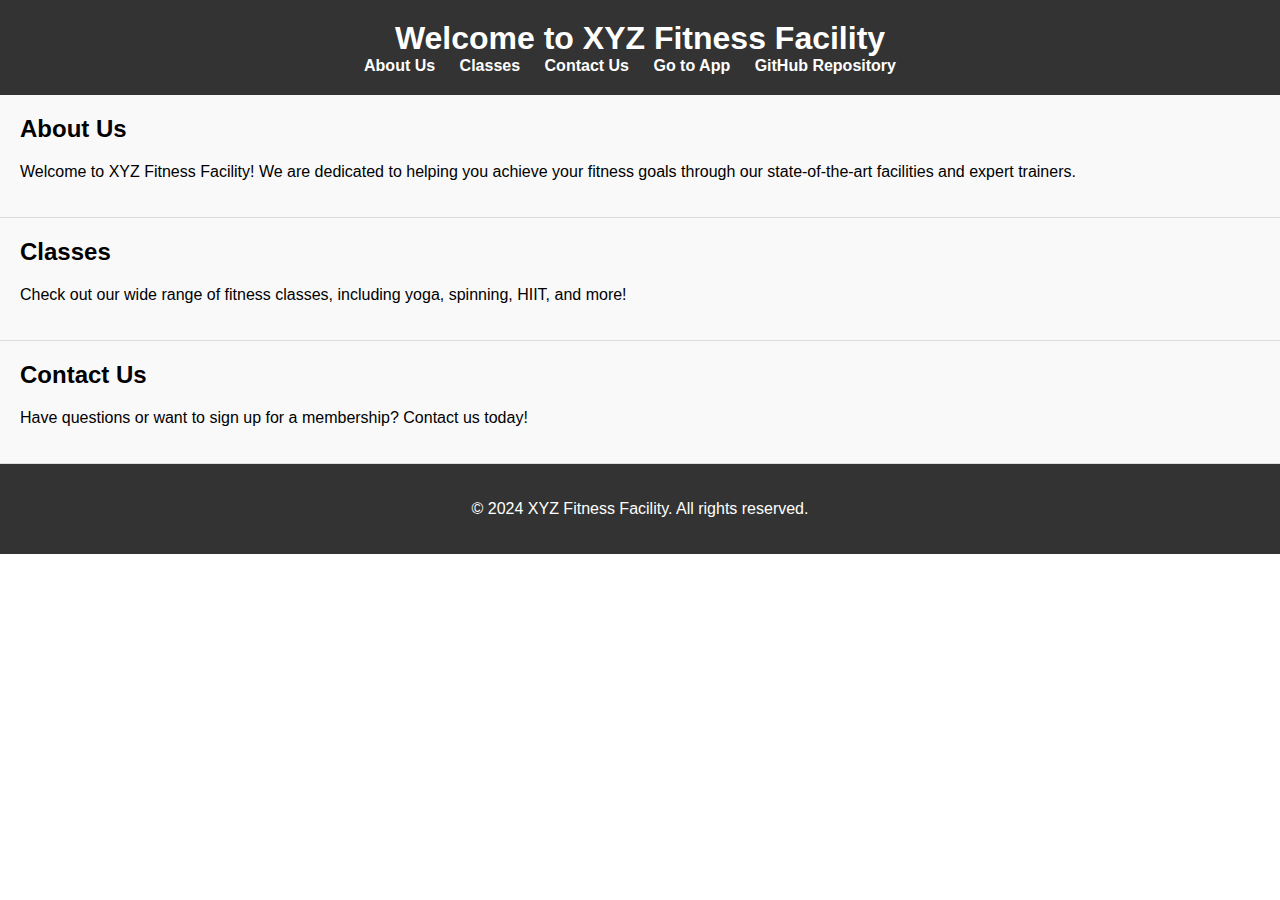
<file: index.html>
<!DOCTYPE html>
<html lang="en">
<head>
    <meta charset="UTF-8">
    <meta name="viewport" content="width=device-width, initial-scale=1.0">
    <title>XYZ Fitness Facility</title>
    <link rel="stylesheet" href="styles.css">
</head>
<body>
    <header>
        <h1>Welcome to XYZ Fitness Facility</h1>
        <nav>
            <ul>
                <li><a href="about.html">About Us</a></li>
                <li><a href="classes.html">Classes</a></li>
                <li><a href="contact.html">Contact Us</a></li>
                <li><a href="https://ikeali.github.io/fitness-facility-landing-page" target="_blank">Go to App</a></li>
                <li><a href="https://github.com/ikeali/fitness-facility-landing-page" target="_blank">GitHub Repository</a></li>
            </ul>
        </nav>
    </header>

    <section id="about">
        <h2>About Us</h2>
        <p>Welcome to XYZ Fitness Facility! We are dedicated to helping you achieve your fitness goals through our state-of-the-art facilities and expert trainers.</p>
      
    </section>

    <section id="classes">
        <h2>Classes</h2>
        <p>Check out our wide range of fitness classes, including yoga, spinning, HIIT, and more!</p>
    </section>

    <section id="contact">
        <h2>Contact Us</h2>
        <p>Have questions or want to sign up for a membership? Contact us today!</p>
    </section>

    <footer>
        <p>&copy; 2024 XYZ Fitness Facility. All rights reserved.</p>
    </footer>
</body>
</html>
</file>
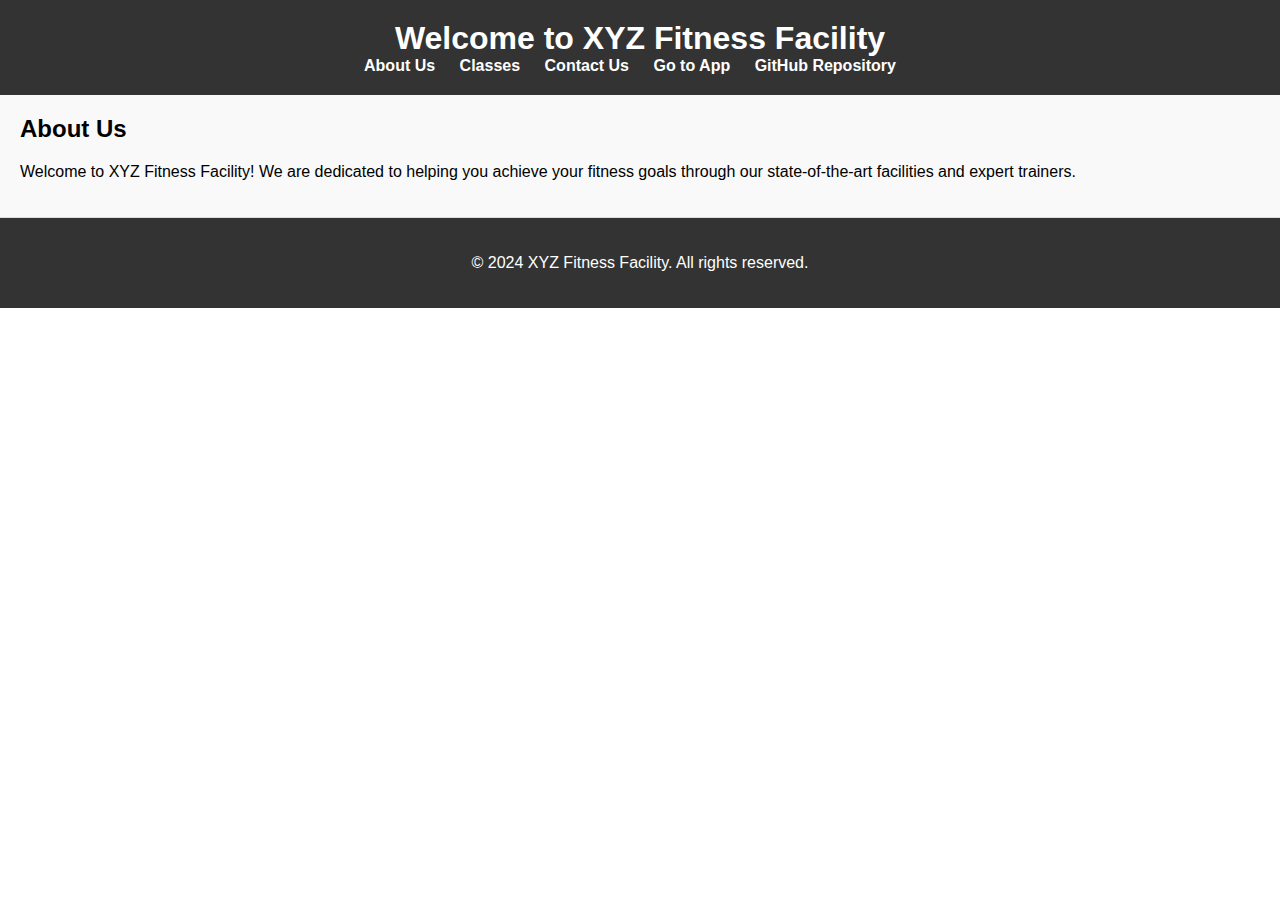
<file: about.html>
<!DOCTYPE html>
<html lang="en">
<head>
    <meta charset="UTF-8">
    <meta name="viewport" content="width=device-width, initial-scale=1.0">
    <title>About Us - XYZ Fitness Facility</title>
    <link rel="stylesheet" href="styles.css"> <!-- Link to your CSS file for styling -->
</head>
<body>
    <header>
        <h1>Welcome to XYZ Fitness Facility</h1>
        <nav>
            <ul>
                <li><a href="about.html">About Us</a></li>
                <li><a href="classes.html">Classes</a></li>
                <li><a href="contact.html">Contact Us</a></li>
                <li><a href="https://ikeali.github.io/fitness-facility-landing-page" target="_blank">Go to App</a></li>
                <li><a href="https://github.com/ikeali/fitness-facility-landing-page" target="_blank">GitHub Repository</a></li>
            </ul>
        </nav>
    </header>

    <section id="about">
        <h2>About Us</h2>
        <p>Welcome to XYZ Fitness Facility! We are dedicated to helping you achieve your fitness goals through our state-of-the-art facilities and expert trainers.</p>
    </section>

    <footer>
        <p>&copy; 2024 XYZ Fitness Facility. All rights reserved.</p>
    </footer>
</body>
</html>
</file>
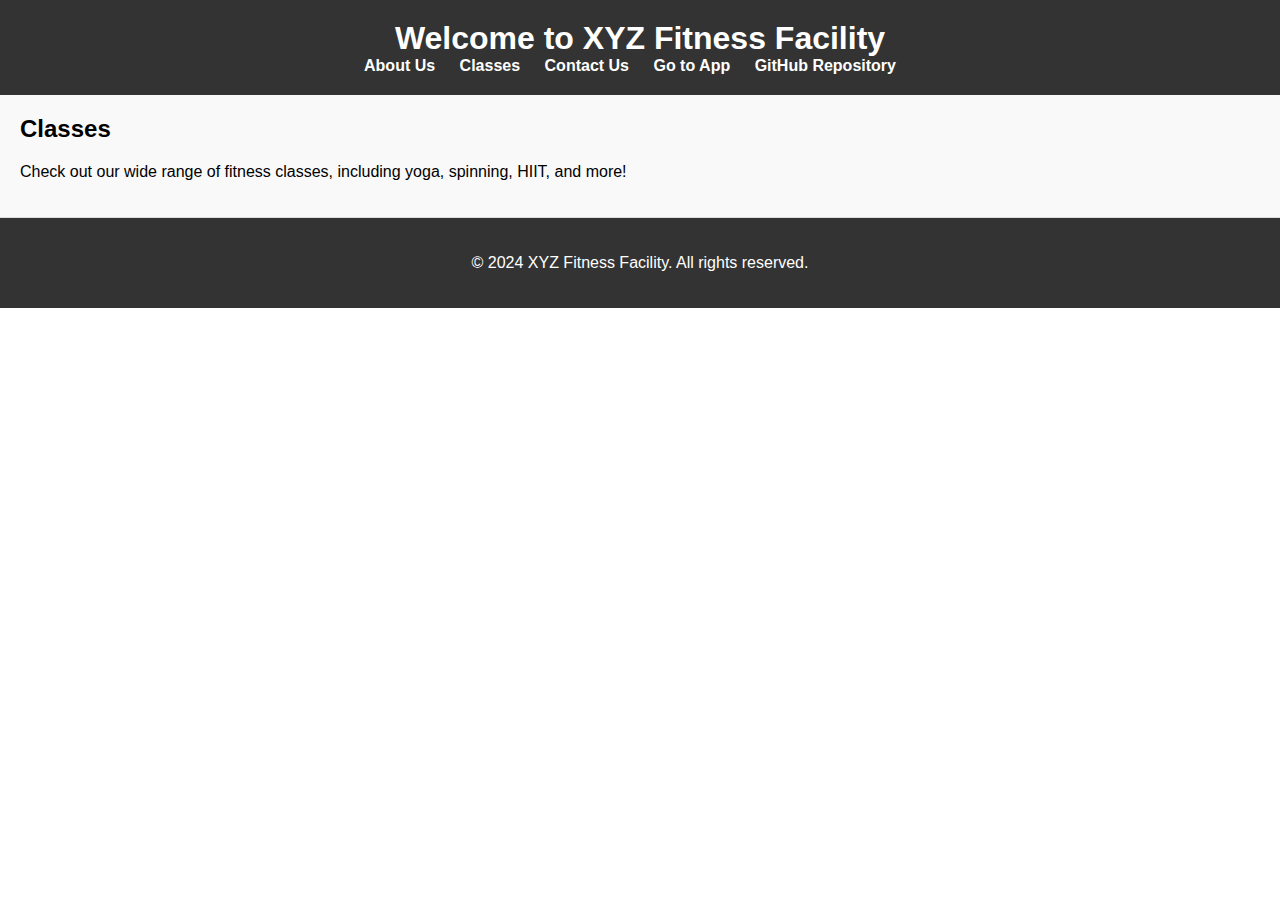
<file: classes.html>
<!DOCTYPE html>
<html lang="en">
<head>
    <meta charset="UTF-8">
    <meta name="viewport" content="width=device-width, initial-scale=1.0">
    <title>Classes - XYZ Fitness Facility</title>
    <link rel="stylesheet" href="styles.css"> <!-- Link to your CSS file for styling -->
</head>
<body>
    <header>
        <h1>Welcome to XYZ Fitness Facility</h1>
        <nav>
            <ul>
                <li><a href="about.html">About Us</a></li>
                <li><a href="classes.html">Classes</a></li>
                <li><a href="contact.html">Contact Us</a></li>
                <li><a href="https://ikeali.github.io/fitness-facility-landing-page" target="_blank">Go to App</a></li>
                <li><a href="https://github.com/ikeali/fitness-facility-landing-page" target="_blank">GitHub Repository</a></li>
            </ul>
        </nav>
    </header>

    <section id="classes">
        <h2>Classes</h2>
        <p>Check out our wide range of fitness classes, including yoga, spinning, HIIT, and more!</p>
        <!-- Add information about your classes -->
    </section>

    <footer>
        <p>&copy; 2024 XYZ Fitness Facility. All rights reserved.</p>
    </footer>
</body>
</html>
</file>
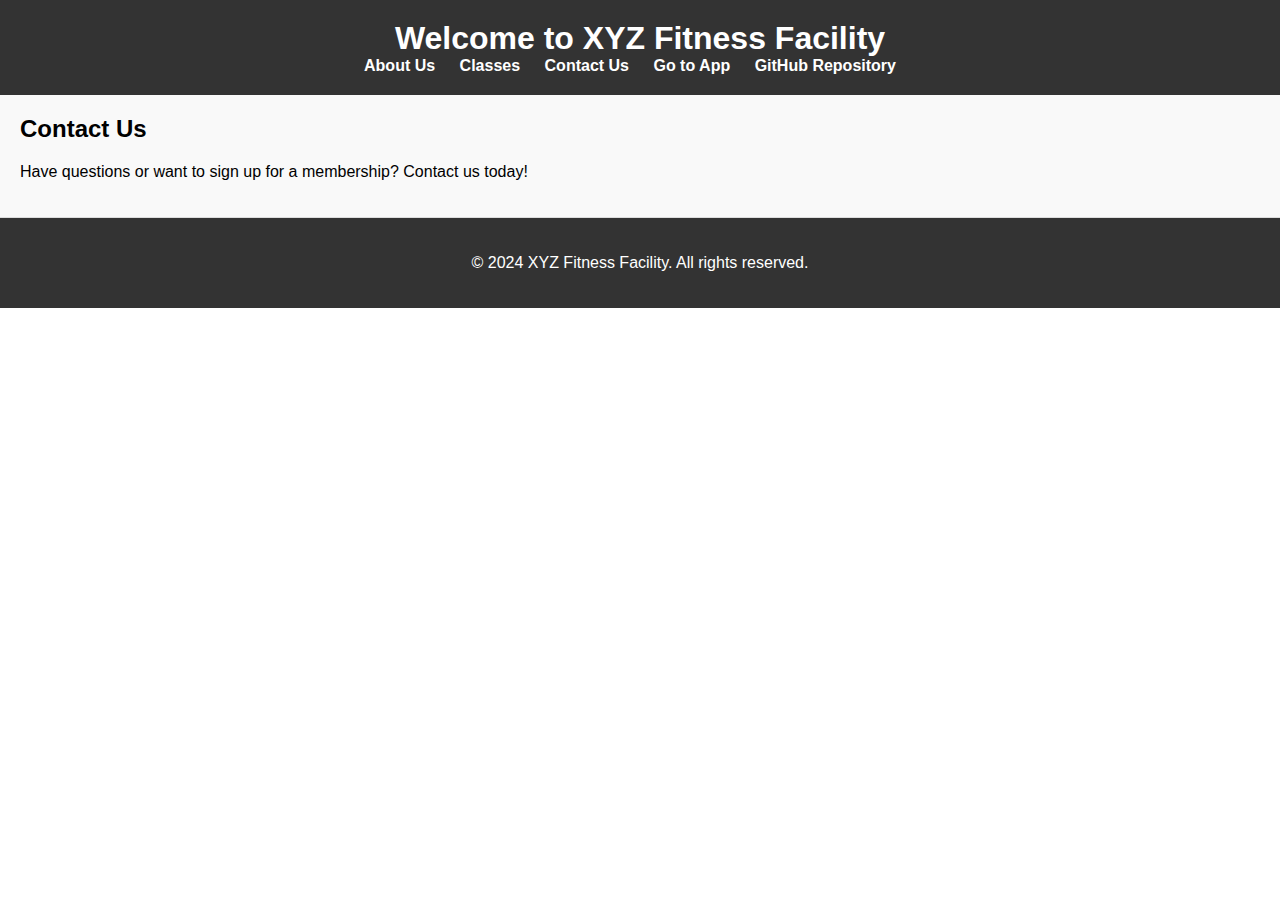
<file: contact.html>
<!DOCTYPE html>
<html lang="en">
<head>
    <meta charset="UTF-8">
    <meta name="viewport" content="width=device-width, initial-scale=1.0">
    <title>Contact Us - XYZ Fitness Facility</title>
    <link rel="stylesheet" href="styles.css"> <!-- Link to your CSS file for styling -->
</head>
<body>
    <header>
        <h1>Welcome to XYZ Fitness Facility</h1>
        <nav>
            <ul>
                <li><a href="about.html">About Us</a></li>
                <li><a href="classes.html">Classes</a></li>
                <li><a href="contact.html">Contact Us</a></li>
                <li><a href="https://ikeali.github.io/fitness-facility-landing-page" target="_blank">Go to App</a></li>
                <li><a href="https://github.com/ikeali/fitness-facility-landing-page" target="_blank">GitHub Repository</a></li>
            </ul>
        </nav>
    </header>

    <section id="contact">
        <h2>Contact Us</h2>
        <p>Have questions or want to sign up for a membership? Contact us today!</p>
    </section>

    <footer>
        <p>&copy; 2024 XYZ Fitness Facility. All rights reserved.</p>
    </footer>
</body>
</html>
</file>
<file: styles.css>
/* Global Styles */
body {
    font-family: Arial, sans-serif;
    margin: 0;
    padding: 0;
}

header {
    background-color: #333;
    color: #fff;
    padding: 20px;
    text-align: center;
}

nav ul {
    list-style-type: none;
    margin: 0;
    padding: 0;
}

nav ul li {
    display: inline;
    margin-right: 20px;
}

nav ul li a {
    color: #fff;
    text-decoration: none;
    font-weight: bold;
}

nav ul li a:hover {
    color: #ffd700; /* Change color on hover */
}

section {
    padding: 20px;
}

footer {
    background-color: #333;
    color: #fff;
    padding: 20px;
    text-align: center;
}

/* Page-specific Styles */
#about, #classes, #contact {
    background-color: #f9f9f9;
    border-bottom: 1px solid #ddd;
}

h1 {
    margin: 0;
}

h2 {
    margin-top: 0;
}
</file>
